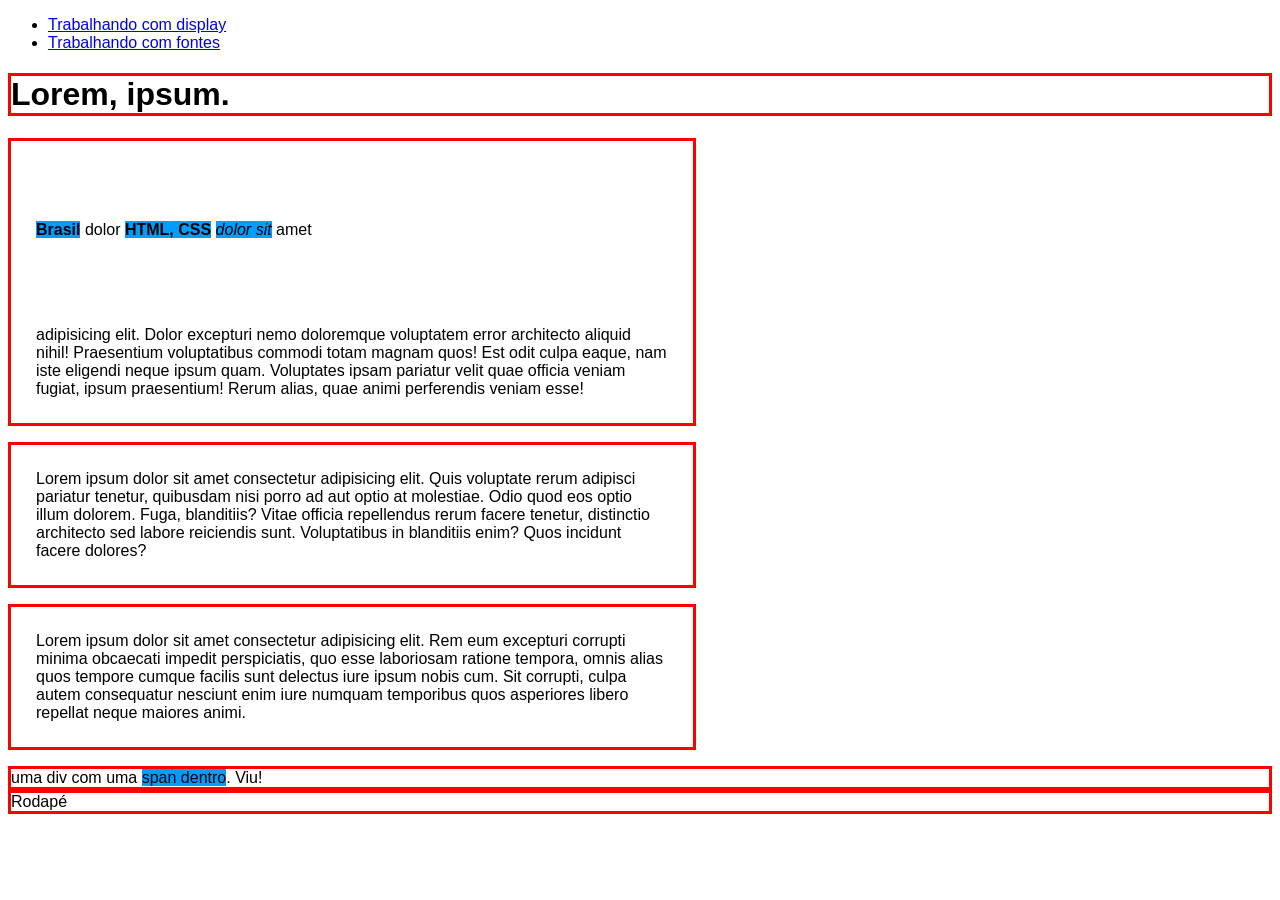
<file: pages/display.html>
<!DOCTYPE html>
<html lang="pt-br">

<head>
    <meta charset="UTF-8">
    <meta name="viewport" content="width=device-width, initial-scale=1.0">
    <meta name="author" content="Murilo Dias">
    <meta name="description" content="Resumos das aulas de HTML e CSS">
    <meta name="keywords" content="html5, css, tecnologia">
    <title>Resumo | Display</title>

    <style>
        body {
            font-family: sans-serif;
        }

        h1,
        p,
        div,
        footer {
            border: 3px solid red;
        }

        p {
            width: 50%;
            padding: 25px;
        }

        b,
        strong,
        i,
        em,
        span {
            background-color: #009dff;
        }

        em {
            height: 50px;
            width: 200px;
            margin: 5px;
            padding: 50px;
            display: inline-block;
            visibility: hidden;
        }
    </style>
</head>

<body>
    <header>
        <nav>
            <ul>
                <li>
                    <a href="./pages/display.html">Trabalhando com display</a>
                </li>
                <li>
                    <a href="./pages/fontes.html">Trabalhando com fontes</a>
                </li>
            </ul>
        </nav>

    </header>
    <main>
        <h1>Lorem, ipsum.</h1>

        <p><b>Brasil</b> dolor <strong>HTML, CSS</strong> <i>dolor sit</i> amet <em>consectetur</em> adipisicing elit.
            Dolor excepturi nemo doloremque voluptatem error
            architecto aliquid nihil! Praesentium voluptatibus commodi totam magnam quos! Est odit culpa eaque, nam iste
            eligendi neque ipsum quam. Voluptates ipsam pariatur velit quae officia veniam fugiat, ipsum praesentium!
            Rerum alias, quae animi perferendis veniam esse!</p>

        <p>Lorem ipsum dolor sit amet consectetur adipisicing elit. Quis voluptate rerum adipisci pariatur tenetur,
            quibusdam nisi porro ad aut optio at molestiae. Odio quod eos optio illum dolorem. Fuga, blanditiis? Vitae
            officia repellendus rerum facere tenetur, distinctio architecto sed labore reiciendis sunt. Voluptatibus in
            blanditiis enim? Quos incidunt facere dolores?</p>

        <p>Lorem ipsum dolor sit amet consectetur adipisicing elit. Rem eum excepturi corrupti minima obcaecati impedit
            perspiciatis, quo esse laboriosam ratione tempora, omnis alias quos tempore cumque facilis sunt delectus
            iure ipsum nobis cum. Sit corrupti, culpa autem consequatur nesciunt enim iure numquam temporibus quos
            asperiores libero repellat neque maiores animi.</p>

        <div> uma div com uma <span>span dentro</span>. Viu!</div>


    </main>
    <footer>
        Rodapé
    </footer>
</body>

</html>
</file>
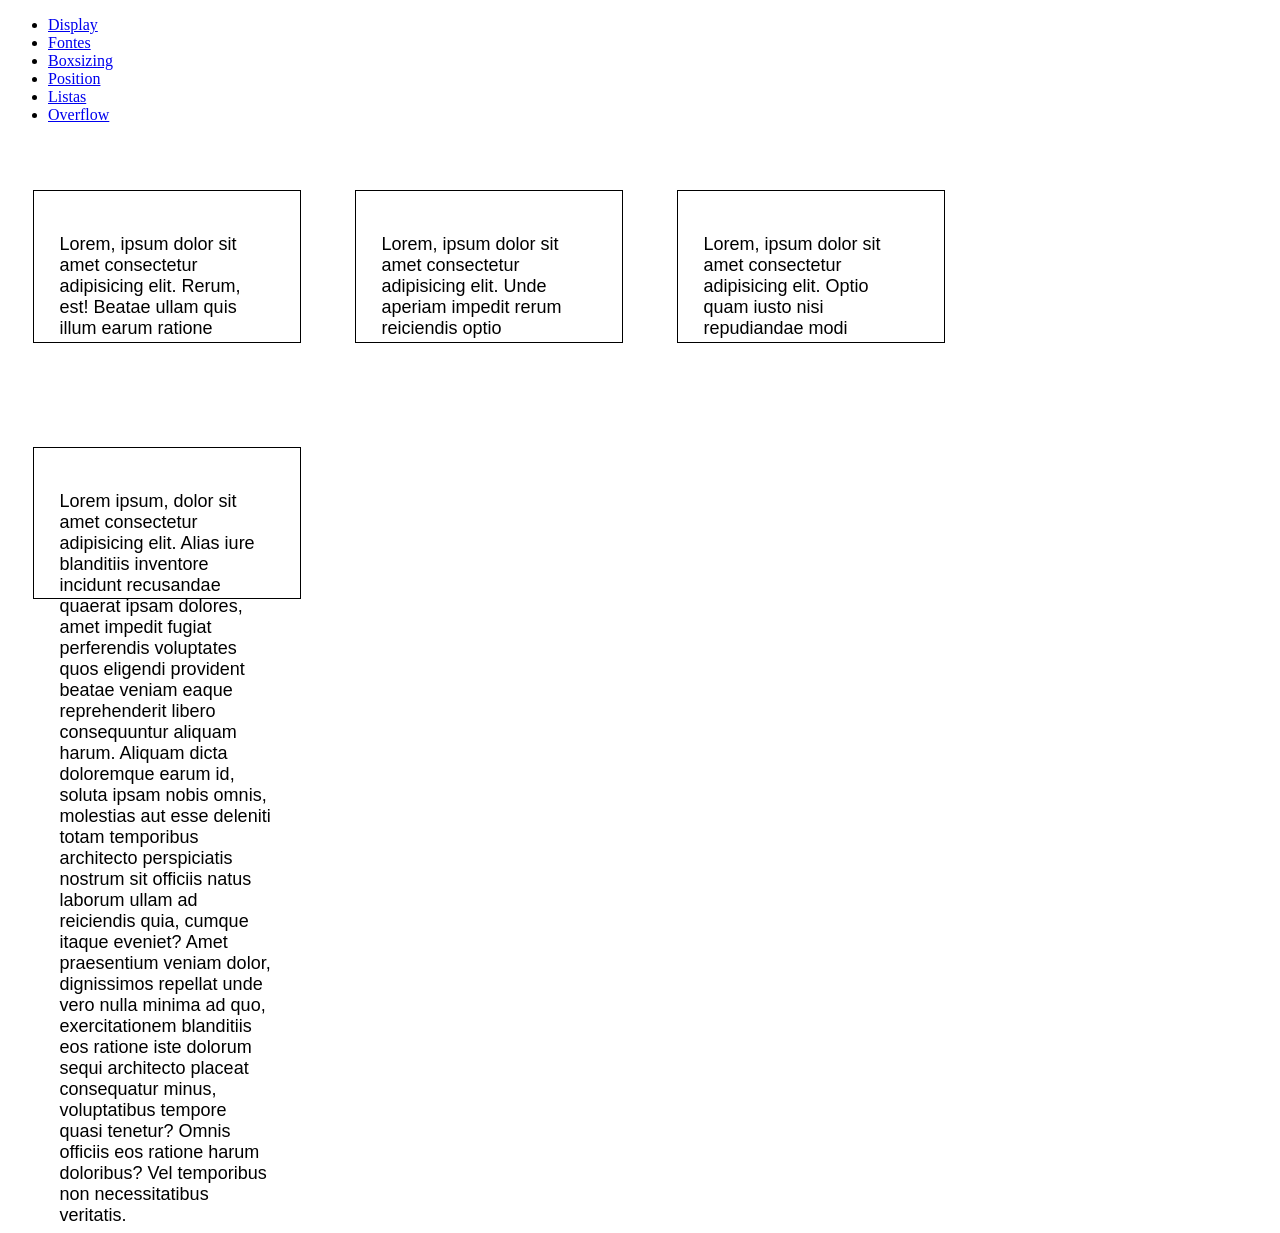
<file: pages/overflow.html>
<!DOCTYPE html>
<html lang="pt-br">

<head>
    <meta charset="UTF-8">
    <meta name="viewport" content="width=device-width, initial-scale=1.0">
    <meta name="author" content="Murilo Dias">
    <meta name="description" content="Resumos das aulas de HTML e CSS">
    <meta name="keywords" content="html5, css, tecnologia">
    <title>Resumo | Overflow</title>

    <style>
        div {
            padding: 2%;
            margin: 50px 2%;
            border: 1px solid black;
            width: 17%;
            height: 100px;
            font-family: sans-serif;
            font-size: 18px;
            display: inline-block;
        }

        .div1 {
            overflow: hidden;
        }
        .div2 {
            overflow: scroll;
        }
        .div3 {
            overflow: auto;
        }
        .div4 {
            overflow: visible;
        }

    </style>

</head>

<body>
    <header>
        <nav>
            <ul>
                <li>
                    <a href="./pages/display.html">Display</a>
                </li>
                <li>
                    <a href="./pages/fontes.html">Fontes</a>
                </li>
                <li>
                    <a href="./pages/boxsizing.html">Boxsizing</a>
                </li>
                <li>
                    <a href="./pages/position.html">Position</a>
                </li>
                <li>
                    <a href="./pages/listas.html">Listas</a>
                </li>
                <li>
                    <a href="./pages/overflow.html">Overflow</a>
                </li>
            </ul>
        </nav>

    </header>
    <main>
        <div class="div1">
            <p>Lorem, ipsum dolor sit amet consectetur adipisicing elit. Rerum, est! Beatae ullam quis illum earum
                ratione inventore nulla? Necessitatibus culpa delectus error praesentium! Impedit, molestiae. Iste ea
                quod consequuntur nam facere veritatis, est harum, tenetur, animi sequi culpa natus. Porro animi,
                molestiae labore architecto ipsum eligendi tenetur veniam enim sunt neque tempora soluta voluptatibus,
                nobis perferendis ducimus suscipit ea nisi. A quo quasi pariatur aperiam quia animi corporis sed dicta!
                Totam exercitationem tenetur est dolores, architecto vero ipsum, voluptatum quos reiciendis eius facilis
                ex. Reiciendis, cupiditate incidunt. Expedita quod animi labore, aliquam corrupti nihil et, officia,
                beatae temporibus nostrum dolores.</p>
        </div>
        <div class="div2">
            <p>Lorem, ipsum dolor sit amet consectetur adipisicing elit. Unde aperiam impedit rerum reiciendis optio
                accusantium id esse iure assumenda itaque. Laborum inventore excepturi dolorem quae sunt et, minima
                ipsum consequuntur eius vitae molestias dolores? Nihil cumque delectus adipisci quis? Sint quasi
                cupiditate non a, vitae facilis rerum consequuntur, temporibus in et, sequi placeat! Veniam fuga,
                dolorum nemo suscipit assumenda qui molestias est distinctio perspiciatis quam? Tempore reiciendis
                quidem fugit ab, dolor rerum iste blanditiis soluta debitis ducimus tenetur, cupiditate nam nemo saepe
                numquam aspernatur voluptas atque aperiam excepturi doloremque voluptatum ea magnam animi beatae! Dicta
                quibusdam sint culpa cum deleniti?</p>
        </div>
        <div class="div3">
            <p>Lorem, ipsum dolor sit amet consectetur adipisicing elit. Optio quam iusto nisi repudiandae modi possimus
                accusantium corrupti asperiores expedita autem similique vero exercitationem, labore doloribus, nesciunt
                eligendi saepe architecto dignissimos aut, animi aspernatur iure itaque eveniet. Laudantium
                exercitationem, quia laborum natus accusantium suscipit eaque molestias illo, nulla itaque distinctio.
                Vel quas repellat veritatis ipsam saepe esse debitis a itaque autem iure laboriosam ipsa quam ipsum,
                iusto mollitia error, facilis ratione doloremque. Doloremque, provident eos voluptatem quae aperiam,
                voluptatum aliquam repellendus exercitationem, eveniet consequatur eligendi? Fuga vel sequi architecto
                animi est, laborum molestiae ex, aliquid recusandae alias aliquam ut dolor asperiores!</p>
        </div>
        <div class="div4">
            <p>Lorem ipsum, dolor sit amet consectetur adipisicing elit. Alias iure blanditiis inventore incidunt
                recusandae quaerat ipsam dolores, amet impedit fugiat perferendis voluptates quos eligendi provident
                beatae veniam eaque reprehenderit libero consequuntur aliquam harum. Aliquam dicta doloremque earum id,
                soluta ipsam nobis omnis, molestias aut esse deleniti totam temporibus architecto perspiciatis nostrum
                sit officiis natus laborum ullam ad reiciendis quia, cumque itaque eveniet? Amet praesentium veniam
                dolor, dignissimos repellat unde vero nulla minima ad quo, exercitationem blanditiis eos ratione iste
                dolorum sequi architecto placeat consequatur minus, voluptatibus tempore quasi tenetur? Omnis officiis
                eos ratione harum doloribus? Vel temporibus non necessitatibus veritatis.</p>
        </div>
    </main>
    <footer>

    </footer>
</body>

</html>
</file>
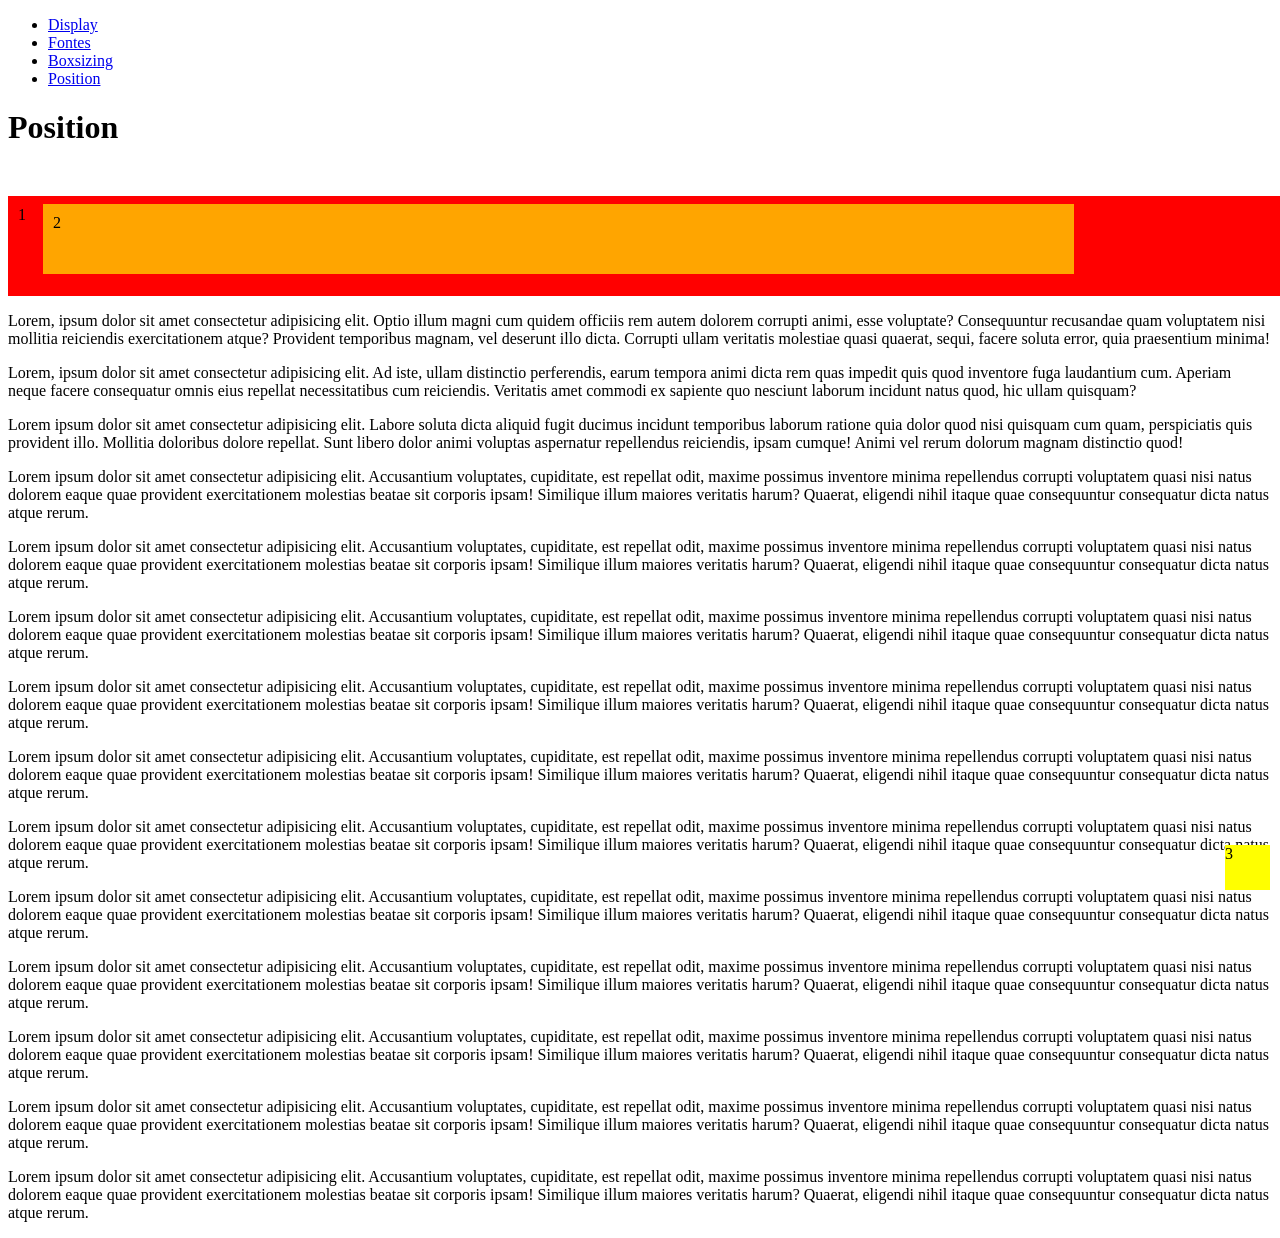
<file: pages/position.html>
<!DOCTYPE html>
<html lang="pt-br">

<head>
    <meta charset="UTF-8">
    <meta name="viewport" content="width=device-width, initial-scale=1.0">
    <meta name="author" content="Murilo Dias">
    <meta name="description" content="Resumos das aulas de HTML e CSS">
    <meta name="keywords" content="html5, css, tecnologia">
    <title>Resumo | Position</title>

    <style>
        #um {
            background-color: red;
            padding: 10px;
            width: 100%;
            height: 80px;
            margin-top: 50px;
            position: relative;
            top: 0;
        }
        #dois {
            background-color: orange;
            padding: 10px;
            width: 80%;
            height: 50px;
            position: relative;
            top: -20px;
            right: -25px;
        }
        #tres {
            background-color: yellow;
            width: 45px;
            height: 45px;
            position: fixed;
            bottom: 10px;
            right: 10px;
        }

    </style>
</head>

<body>
    <header>
        <nav>
            <ul>
                <li>
                    <a href="./pages/display.html">Display</a>
                </li>
                <li>
                    <a href="./pages/fontes.html">Fontes</a>
                </li>
                <li>
                    <a href="./pages/boxsizing.html">Boxsizing</a>
                </li>
                <li>
                    <a href="./pages/position.html">Position</a>
                </li>
            </ul>
        </nav>

    </header>
    <main>
        <h1>Position</h1>
        <div id="container">
            <div id="um">
                1
                <div id="dois">
                    2
                    <div id="tres">
                        3
                    </div>
                </div>
            </div>
            <p>Lorem, ipsum dolor sit amet consectetur adipisicing elit. Optio illum magni cum quidem officiis rem autem
                dolorem corrupti animi, esse voluptate? Consequuntur recusandae quam voluptatem nisi mollitia reiciendis
                exercitationem atque? Provident temporibus magnam, vel deserunt illo dicta. Corrupti ullam veritatis
                molestiae quasi quaerat, sequi, facere soluta error, quia praesentium minima!</p>

            <p>Lorem, ipsum dolor sit amet consectetur adipisicing elit. Ad iste, ullam distinctio perferendis, earum
                tempora animi dicta rem quas impedit quis quod inventore fuga laudantium cum. Aperiam neque facere
                consequatur omnis eius repellat necessitatibus cum reiciendis. Veritatis amet commodi ex sapiente quo
                nesciunt laborum incidunt natus quod, hic ullam quisquam?</p>

            <p>Lorem ipsum dolor sit amet consectetur adipisicing elit. Labore soluta dicta aliquid fugit ducimus
                incidunt temporibus laborum ratione quia dolor quod nisi quisquam cum quam, perspiciatis quis provident
                illo. Mollitia doloribus dolore repellat. Sunt libero dolor animi voluptas aspernatur repellendus
                reiciendis, ipsam cumque! Animi vel rerum dolorum magnam distinctio quod!</p>

            <p>Lorem ipsum dolor sit amet consectetur adipisicing elit. Accusantium voluptates, cupiditate, est repellat
                odit, maxime possimus inventore minima repellendus corrupti voluptatem quasi nisi natus dolorem eaque
                quae provident exercitationem molestias beatae sit corporis ipsam! Similique illum maiores veritatis
                harum? Quaerat, eligendi nihil itaque quae consequuntur consequatur dicta natus atque rerum.</p>
            <p>Lorem ipsum dolor sit amet consectetur adipisicing elit. Accusantium voluptates, cupiditate, est repellat
                odit, maxime possimus inventore minima repellendus corrupti voluptatem quasi nisi natus dolorem eaque
                quae provident exercitationem molestias beatae sit corporis ipsam! Similique illum maiores veritatis
                harum? Quaerat, eligendi nihil itaque quae consequuntur consequatur dicta natus atque rerum.</p>
            <p>Lorem ipsum dolor sit amet consectetur adipisicing elit. Accusantium voluptates, cupiditate, est repellat
                odit, maxime possimus inventore minima repellendus corrupti voluptatem quasi nisi natus dolorem eaque
                quae provident exercitationem molestias beatae sit corporis ipsam! Similique illum maiores veritatis
                harum? Quaerat, eligendi nihil itaque quae consequuntur consequatur dicta natus atque rerum.</p>
            <p>Lorem ipsum dolor sit amet consectetur adipisicing elit. Accusantium voluptates, cupiditate, est repellat
                odit, maxime possimus inventore minima repellendus corrupti voluptatem quasi nisi natus dolorem eaque
                quae provident exercitationem molestias beatae sit corporis ipsam! Similique illum maiores veritatis
                harum? Quaerat, eligendi nihil itaque quae consequuntur consequatur dicta natus atque rerum.</p>
            <p>Lorem ipsum dolor sit amet consectetur adipisicing elit. Accusantium voluptates, cupiditate, est repellat
                odit, maxime possimus inventore minima repellendus corrupti voluptatem quasi nisi natus dolorem eaque
                quae provident exercitationem molestias beatae sit corporis ipsam! Similique illum maiores veritatis
                harum? Quaerat, eligendi nihil itaque quae consequuntur consequatur dicta natus atque rerum.</p>
            <p>Lorem ipsum dolor sit amet consectetur adipisicing elit. Accusantium voluptates, cupiditate, est repellat
                odit, maxime possimus inventore minima repellendus corrupti voluptatem quasi nisi natus dolorem eaque
                quae provident exercitationem molestias beatae sit corporis ipsam! Similique illum maiores veritatis
                harum? Quaerat, eligendi nihil itaque quae consequuntur consequatur dicta natus atque rerum.</p>
            <p>Lorem ipsum dolor sit amet consectetur adipisicing elit. Accusantium voluptates, cupiditate, est repellat
                odit, maxime possimus inventore minima repellendus corrupti voluptatem quasi nisi natus dolorem eaque
                quae provident exercitationem molestias beatae sit corporis ipsam! Similique illum maiores veritatis
                harum? Quaerat, eligendi nihil itaque quae consequuntur consequatur dicta natus atque rerum.</p>
            <p>Lorem ipsum dolor sit amet consectetur adipisicing elit. Accusantium voluptates, cupiditate, est repellat
                odit, maxime possimus inventore minima repellendus corrupti voluptatem quasi nisi natus dolorem eaque
                quae provident exercitationem molestias beatae sit corporis ipsam! Similique illum maiores veritatis
                harum? Quaerat, eligendi nihil itaque quae consequuntur consequatur dicta natus atque rerum.</p>
            <p>Lorem ipsum dolor sit amet consectetur adipisicing elit. Accusantium voluptates, cupiditate, est repellat
                odit, maxime possimus inventore minima repellendus corrupti voluptatem quasi nisi natus dolorem eaque
                quae provident exercitationem molestias beatae sit corporis ipsam! Similique illum maiores veritatis
                harum? Quaerat, eligendi nihil itaque quae consequuntur consequatur dicta natus atque rerum.</p>
            <p>Lorem ipsum dolor sit amet consectetur adipisicing elit. Accusantium voluptates, cupiditate, est repellat
                odit, maxime possimus inventore minima repellendus corrupti voluptatem quasi nisi natus dolorem eaque
                quae provident exercitationem molestias beatae sit corporis ipsam! Similique illum maiores veritatis
                harum? Quaerat, eligendi nihil itaque quae consequuntur consequatur dicta natus atque rerum.</p>
            <p>Lorem ipsum dolor sit amet consectetur adipisicing elit. Accusantium voluptates, cupiditate, est repellat
                odit, maxime possimus inventore minima repellendus corrupti voluptatem quasi nisi natus dolorem eaque
                quae provident exercitationem molestias beatae sit corporis ipsam! Similique illum maiores veritatis
                harum? Quaerat, eligendi nihil itaque quae consequuntur consequatur dicta natus atque rerum.</p>
        </div>
    </main>
    <footer>

    </footer>
</body>

</html>
</file>
